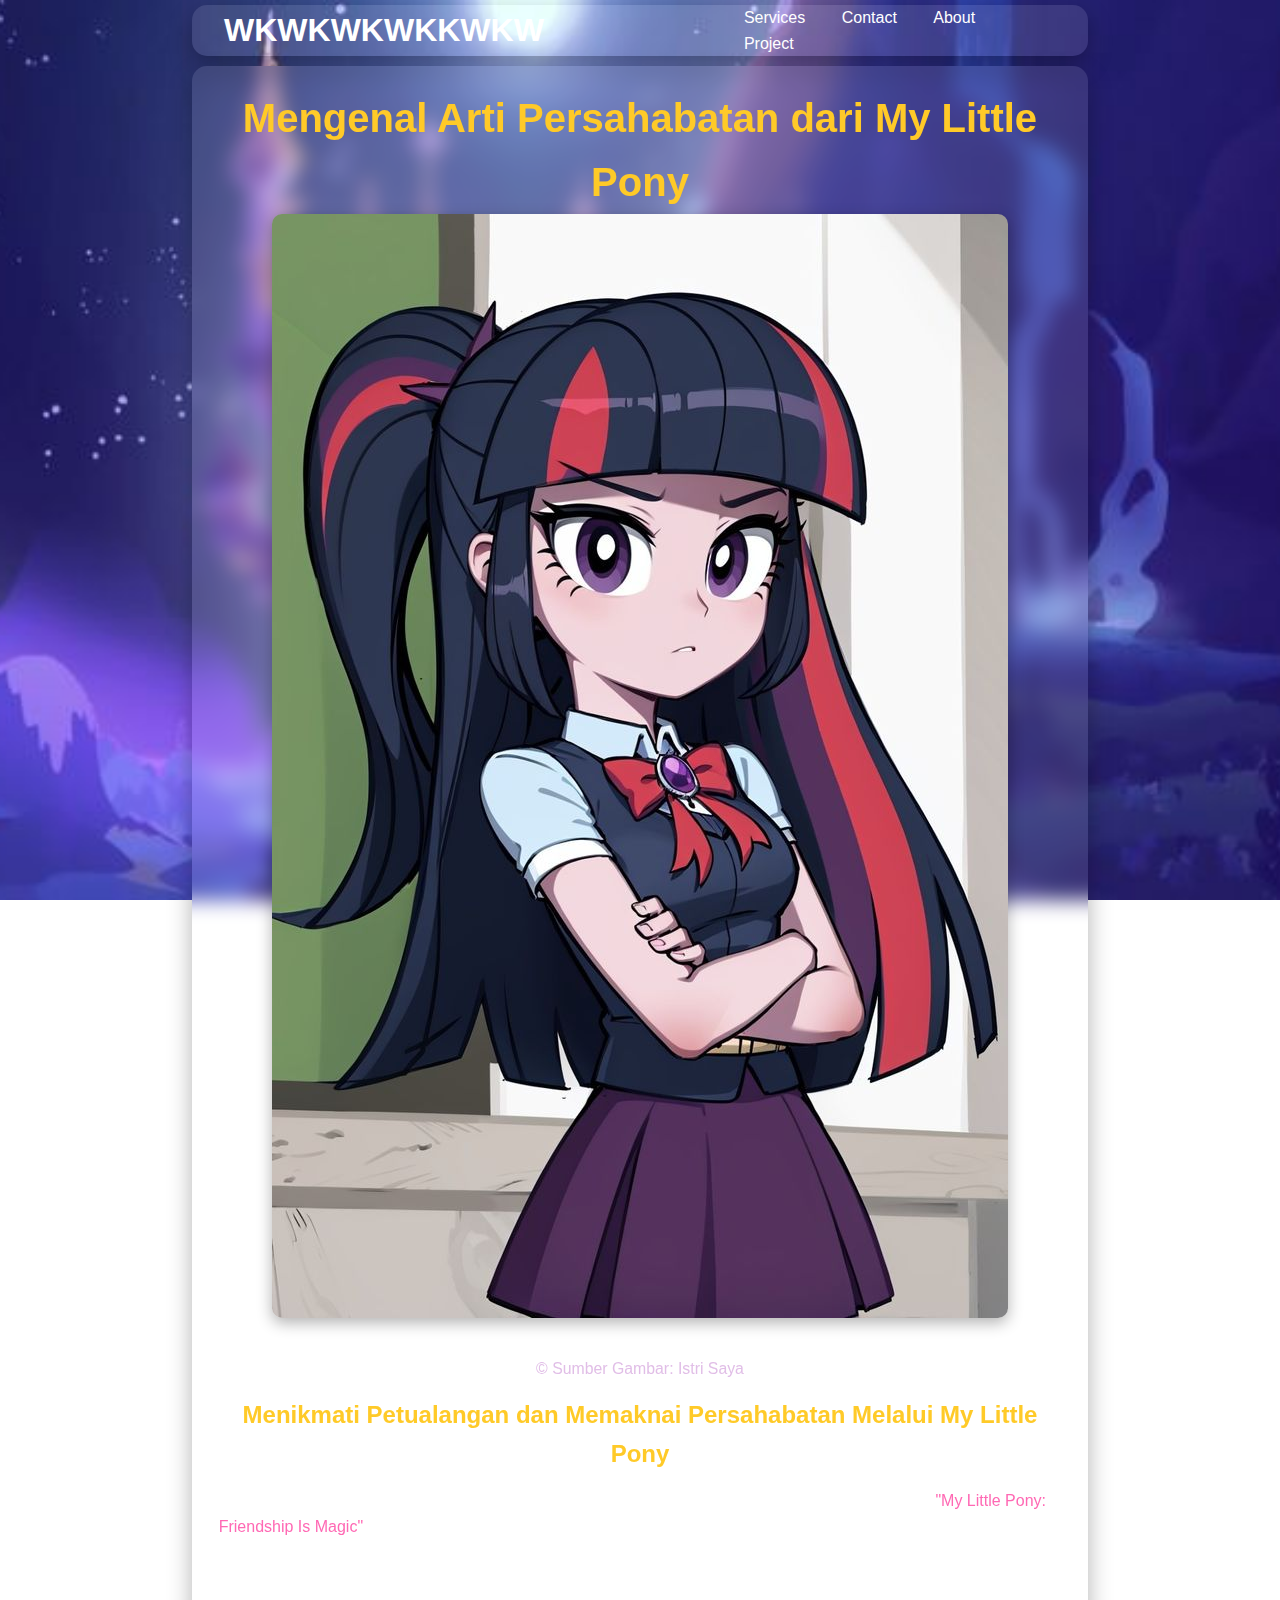
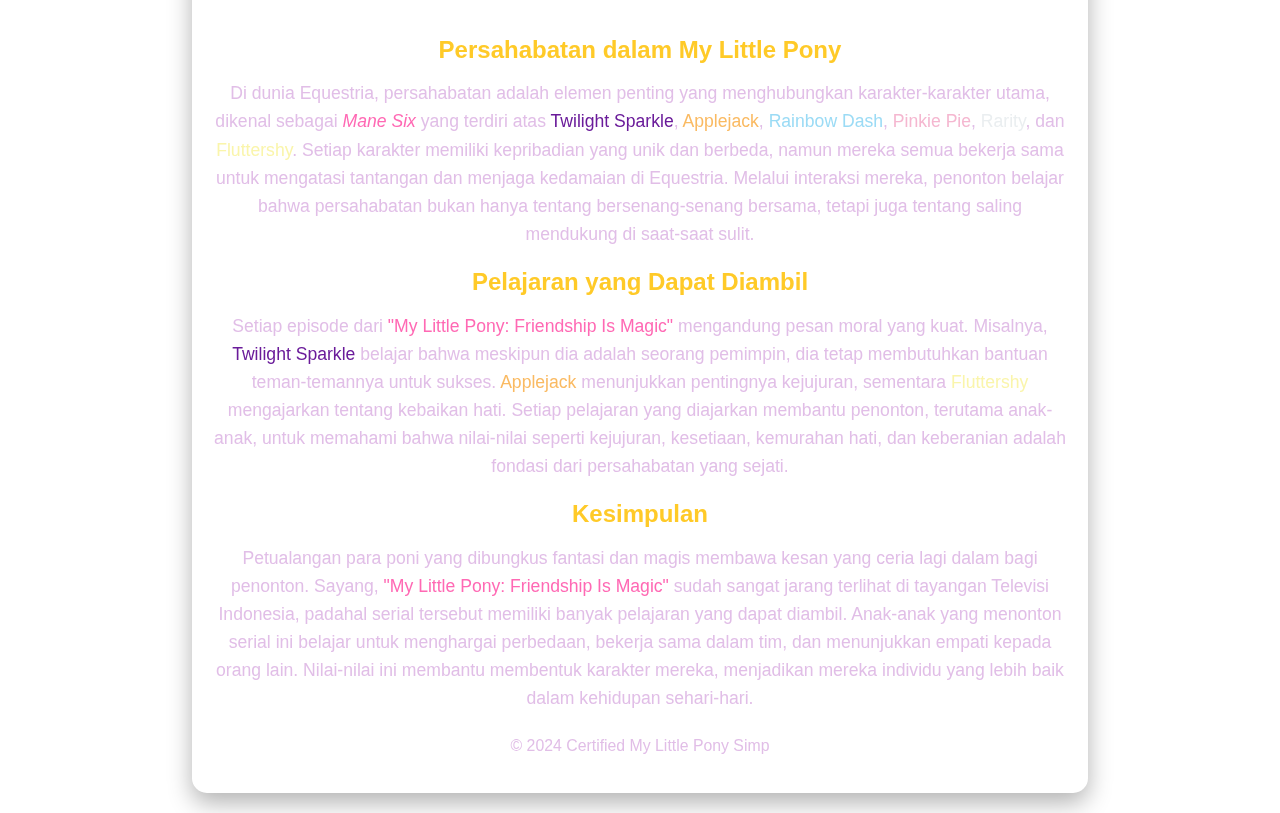
<file: index.html>
<!DOCTYPE html>
<html lang="id">

<head>
    <meta charset="UTF-8">
    <meta name="viewport" content="width=device-width, initial-scale=1.0">
    <title>Twilight Sparkle - My Little Pony</title>
    <link rel="shortcut icon" href="png-transparent-twilight-sparkle-pony-pinkie-pie-computer-icons-shooting-star-icon-horse-purple-mammal.png" type="image/x-icon">
    <link rel="stylesheet" href="style.css">
</head>

<body>
    <nav>
        <h1>WKWKWKWKKWKW</h1>
        <ul>
            <li><a href="#">Services</a></li>
            <li><a href="#">Contact</a></li>
            <li><a href="#">About</a></li>
            <li><a href="#Kesimpulan">Project</a></li>
        </ul>
    </nav>
    <div class="card">
        
        <h1>Mengenal Arti Persahabatan dari My Little Pony</h1>


        <img src="Twilight Sparkle.jpg" alt="Twilight Sparkle">

        <footer>
            <p>&copy; Sumber Gambar: Istri Saya</p>
        </footer>

        <section>
            <h2>Menikmati Petualangan dan Memaknai Persahabatan Melalui My Little Pony</h2>
            <p><dd>
                Ketika kita membicarakan tentang arti persahabatan, kita tidak bisa lepas dari buku My Little Pony. <span style="color: #ff69b4;">"My Little Pony: Friendship Is Magic"</span> adalah salah satu serial animasi tersebut yang sangat populer di kalangan anak-anak dan remaja. 
                Serial ini tidak hanya menghadirkan cerita yang menghibur, tetapi juga mengajarkan nilai-nilai penting, terutama tentang persahabatan. 
                Melalui petualangan para kuda poni, penonton diajak untuk memahami arti sejati dari persahabatan, kepercayaan, dan kerjasama.
            </p></dd>
        </section>

        <section>
            <h2>Persahabatan dalam My Little Pony</h2>
            <p>
                Di dunia Equestria, persahabatan adalah elemen penting yang menghubungkan karakter-karakter utama, dikenal sebagai 
                <em class="satu">Mane Six </em> yang terdiri atas
                <span style="color: #6a1b9a;">Twilight Sparkle</span>, 
                <span style="color: #FABA62;">Applejack</span>,
                <span style="color: #9BDBF5;">Rainbow Dash</span>, 
                <span style="color: #F5B7D0;">Pinkie Pie</span>, 
                <span style="color: #EAEEF0;">Rarity</span>, dan 
                <span style="color: #FAF5AB;">Fluttershy</span>. Setiap karakter memiliki kepribadian yang unik dan berbeda, namun mereka semua bekerja sama untuk mengatasi tantangan dan menjaga kedamaian di Equestria. 
                Melalui interaksi mereka, penonton belajar bahwa persahabatan bukan hanya tentang bersenang-senang bersama, tetapi juga tentang saling mendukung di saat-saat sulit.
            </p>
        </section>

        <section>
            <h2>Pelajaran yang Dapat Diambil</h2>
            <p>
                Setiap episode dari <span style="color: #ff69b4;">"My Little Pony: Friendship Is Magic"</span> mengandung pesan moral yang kuat. 
                Misalnya, <span style="color: #6a1b9a;">Twilight Sparkle</span> belajar bahwa meskipun dia adalah seorang pemimpin, dia tetap membutuhkan bantuan teman-temannya untuk sukses. 
                <span style="color: #FABA62;">Applejack</span> menunjukkan pentingnya kejujuran, sementara <span style="color: #FAF5AB;">Fluttershy</span> mengajarkan tentang kebaikan hati. 
                Setiap pelajaran yang diajarkan membantu penonton, terutama anak-anak, untuk memahami bahwa nilai-nilai seperti kejujuran, kesetiaan, kemurahan hati, dan keberanian adalah fondasi dari persahabatan yang sejati.
            </p>
        </section>

        <section id="Kesimpulan">
            <h2>Kesimpulan</h2>
            <p>
                Petualangan para poni yang dibungkus fantasi dan magis membawa kesan yang ceria lagi dalam bagi penonton. Sayang, <span style="color: #ff69b4;">"My Little Pony: Friendship Is Magic"</span> sudah sangat jarang terlihat di tayangan Televisi Indonesia, padahal serial tersebut memiliki banyak pelajaran yang dapat diambil.
                Anak-anak yang menonton serial ini belajar untuk menghargai perbedaan, bekerja sama dalam tim, dan menunjukkan empati kepada orang lain. 
                Nilai-nilai ini membantu membentuk karakter mereka, menjadikan mereka individu yang lebih baik dalam kehidupan sehari-hari.
            </p>
        </section>

        <footer>
            <p>&copy; 2024 Certified My Little Pony Simp</p>
        </footer>
    </div>
</body>

</html>
</file>
<file: style.css>
* {
    margin: 0;
    padding: 0;
    box-sizing: border-box;
}

body {
    font-family: 'Roboto', sans-serif;
    background: linear-gradient(135deg, #6a1b9a, #8e24aa);
    color: #fff;
    line-height: 1.6;
    /* atas kanan bawah kiri */
    margin: 0 15% 0 15%;
    background-position: center;
    background-size: cover;
    background-image: url(Equestria.jpg);
    background-attachment: fixed;
    scroll-behavior: smooth;
}



.card {
    background: rgba(255, 255, 255, 0.1);
    border-radius: 15px;
    padding: 20px;
    box-shadow: 0 10px 25px rgba(0, 0, 0, 0.3);
    backdrop-filter: blur(10px);
    overflow: hidden;
}

.card {
    text-align: center;
    margin-bottom: 20px;
}

.card h1 {
    font-size: 2.5em;
    font-weight: bold;
    color: #ffca28;
}

.card img {
    max-width: 100%;
    height: auto;
    border-radius: 10px;
    margin-bottom: 10px;
    box-shadow: 0 5px 15px rgba(0, 0, 0, 0.3);
}

.card h2 {
    color: #ffca28;
    margin-bottom: 10px;
}

.card p {
    margin-bottom: 15px;
    font-size: 1.1em;
    color: #e1bee7;
}

.satu {
    color: #ff69b4; 
    font-style: italic; 
}

footer {
    text-align: center;
    margin-top: 20px;
    font-size: 0.9em;
    color: #d1c4e9;
}

nav {
    background-color: rgba(255, 255, 255, 0.1);
    width: 100%;
    display: flex;
    align-items: center;
    height: 100%;
    border-radius: 15px;
    box-shadow: 0 10px 25px rgba(0, 0, 0, 0.3);
    margin-top: 5px;
    margin-bottom: 10px;
}

nav h1 {
    margin-right: 12.5rem;
    margin-left: 2rem;
    color: white;
}

nav ul li {
    display: inline;
    margin-right: 2rem;
    width: fit-content;
}

nav ul li a {
    color: white;
    text-decoration: none;
}
</file>
